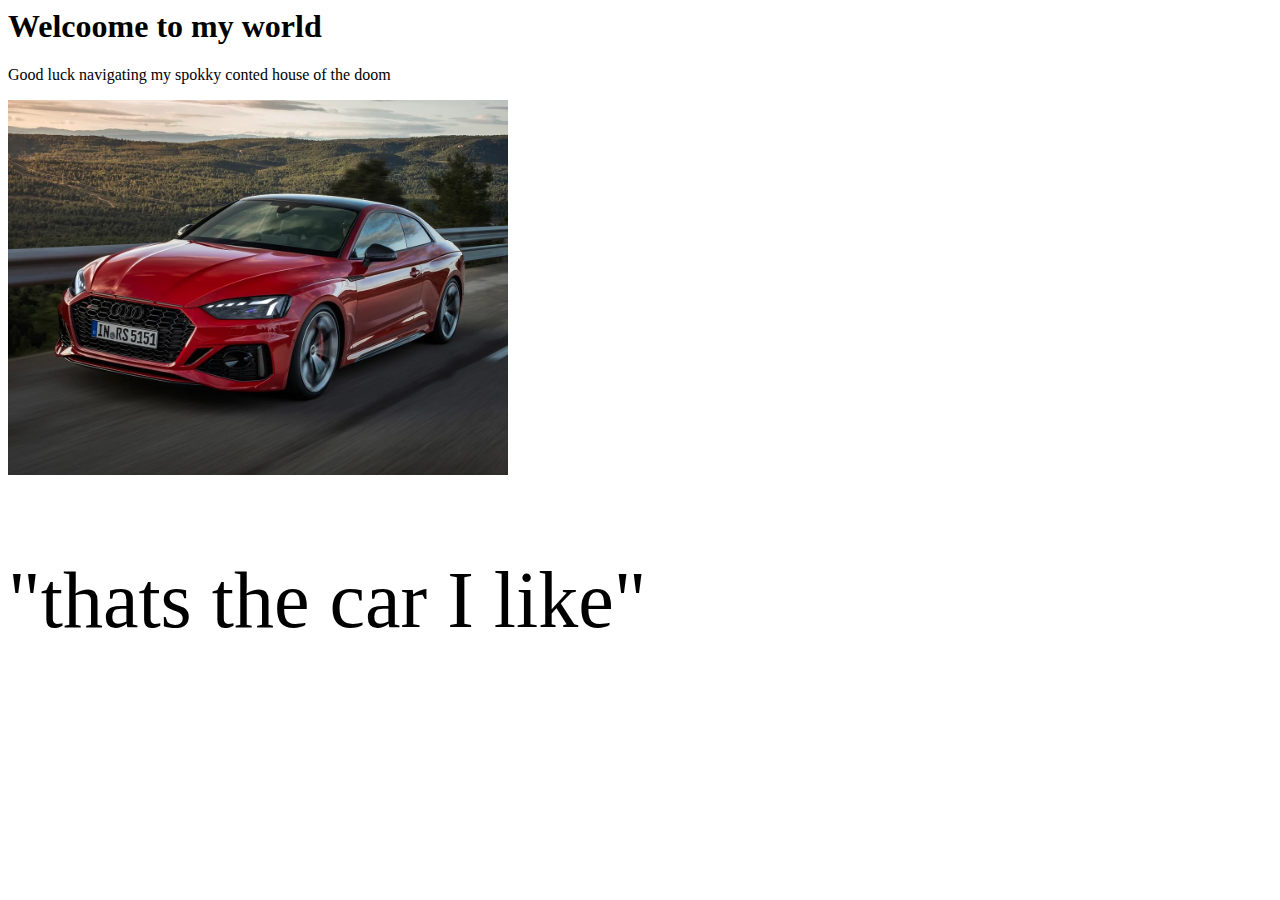
<file: mmp100-demo/index.html>
<html>
<head>
<title> rockstar</title>
<link rel="stylesheet type=" type="text/css" href="style.css">



</head>
<body>
    <h1>Welcoome to my world</h1>
    <p>Good luck navigating my spokky conted house of the doom</p>

    <img id ="skelly" src="images/car.jpg" alt="cars">
    <p class="citation">"thats the car I like"</p>
</body>
</html>
</file>
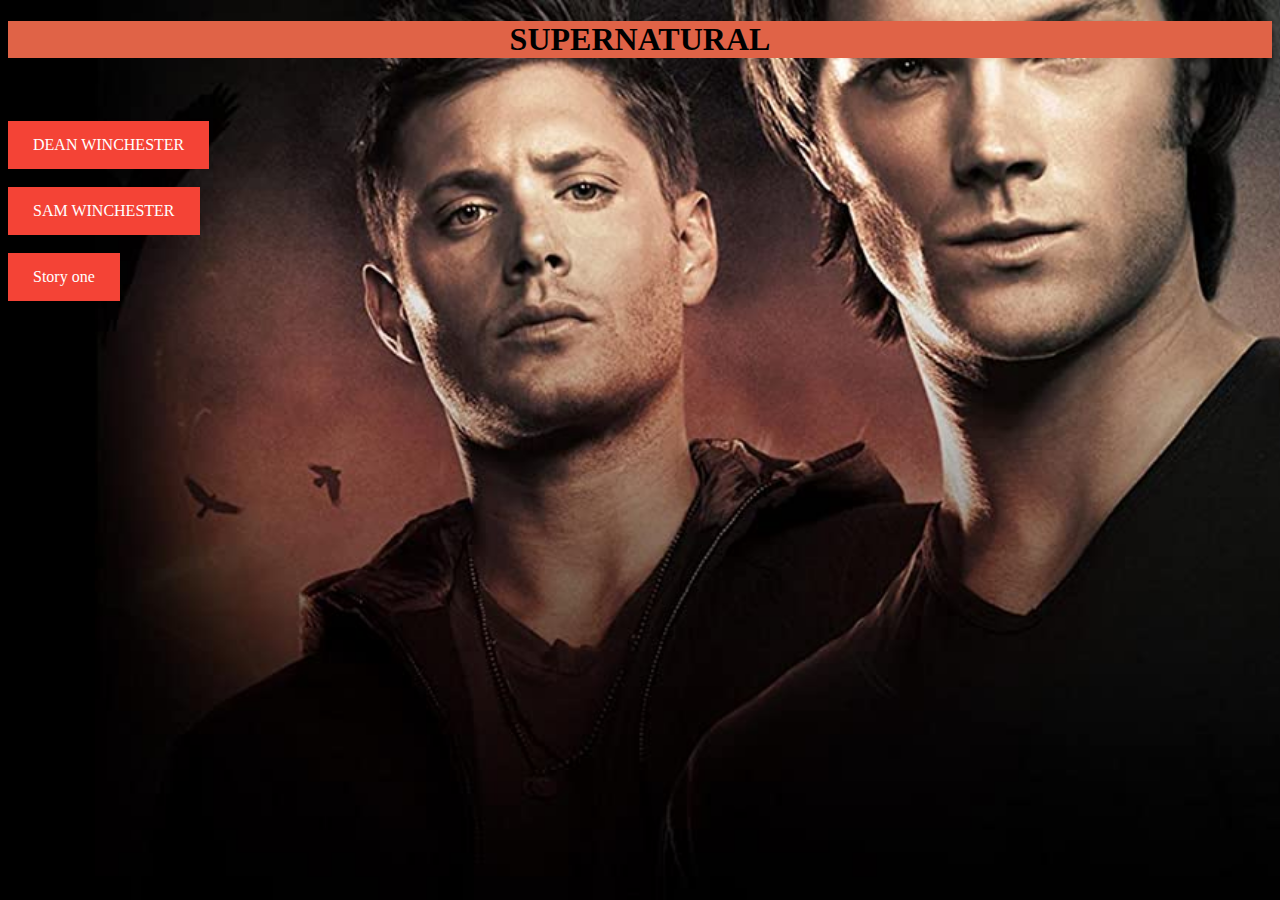
<file: webdev/index.html>
<!DOCTYPE html>
<html>

<head>
  <link rel="stylesheet" href="index.css">
  <title>Main page</title>

<body>

  <h1>SUPERNATURAL
  </h1>
  <h3> AHMAD</h3>
  </head>

</body>

<div class="button">


  <a href="dean.html">DEAN WINCHESTER</a>

  <br><br>

  <a href="sam.html">SAM WINCHESTER</a>
  <br><br>


  <a href="story.html">Story one </a>
</file>
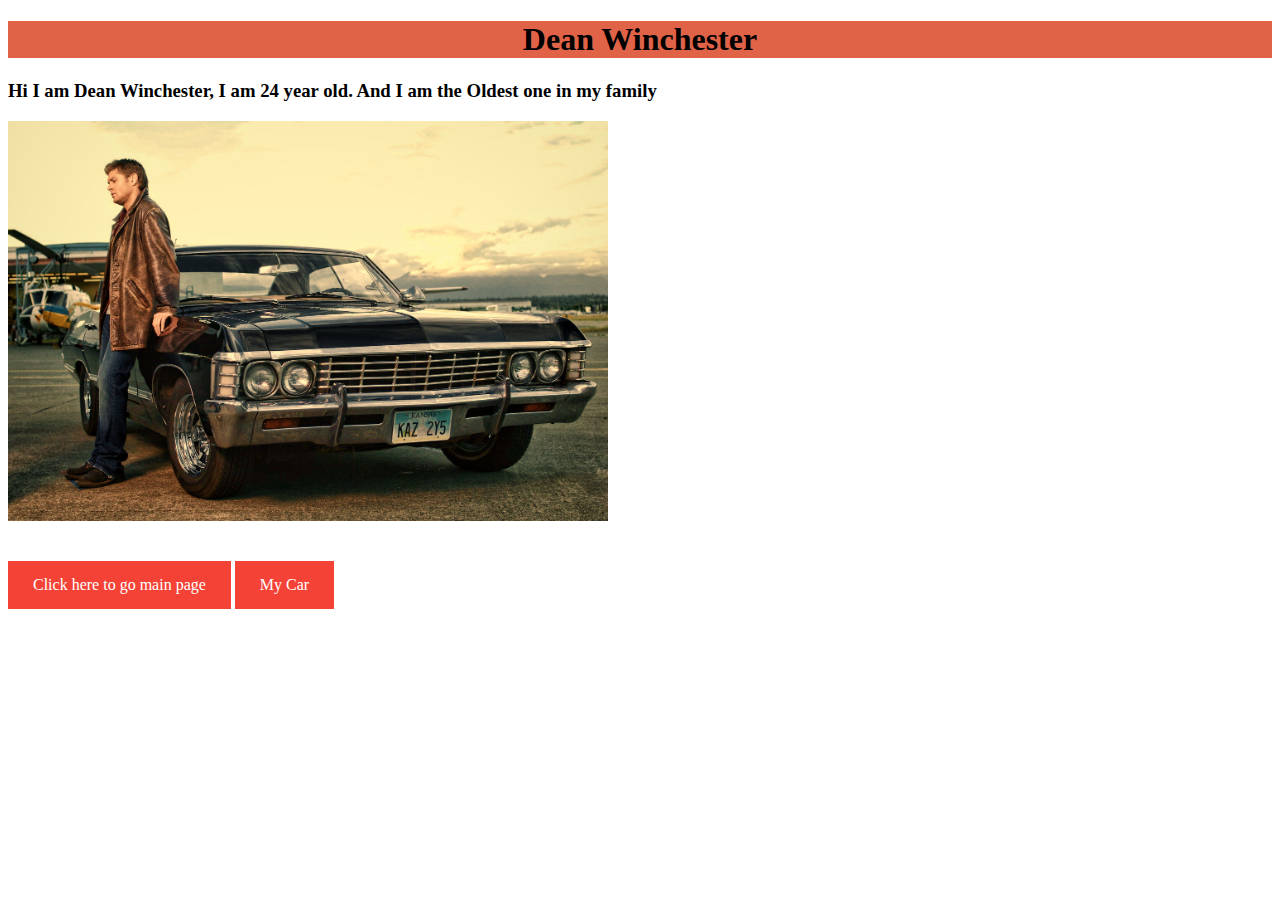
<file: webdev/dean.html>
<!DOCTYPE html>
<html>

<head>
  <title>Dean</title>
  <link rel="stylesheet" href="dean.css">
</head>

<body>

  <h1>Dean Winchester</h1>
  <h3>Hi I am Dean Winchester, I am 24 year old. And I am the Oldest one in my family</h3>
  <img src="dean.jpg" width="600" height="400" alt=""><br> <br><br>

  <a href="index.html">Click here to go main page</a>
  <a href="impala.html">My Car</a>

</body>

</html>
</file>
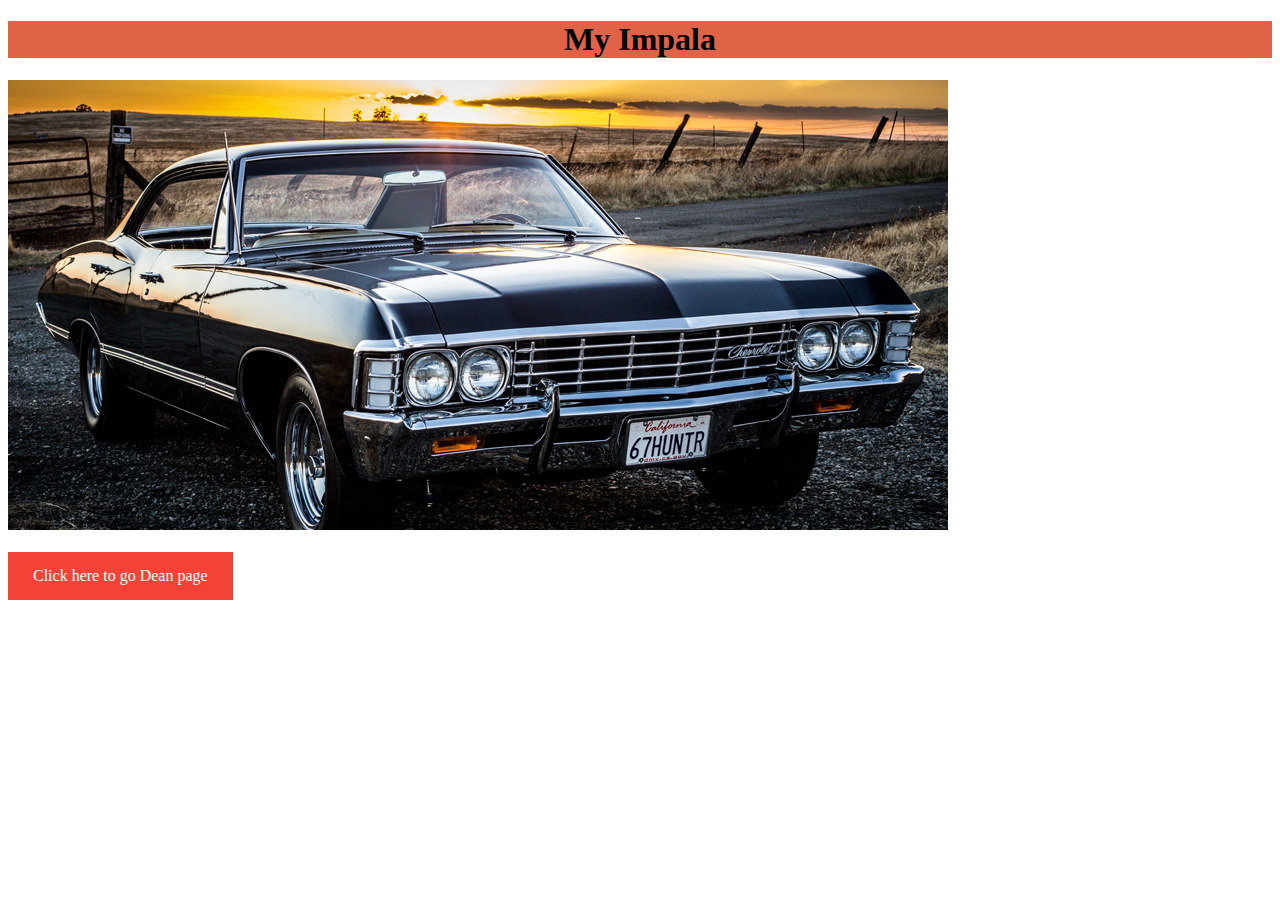
<file: webdev/impala.html>
<!DOCTYPE html>
<html>

<head>
  <title>Impala</title>
  <link rel="stylesheet" href="dean.css">
</head>

<body>

  <h1>My Impala</h1>
  <img src="impala.jpg" alt=""><br><br>

  <a href="dean.html">Click here to go Dean page</a>

</body>

</html>
</file>
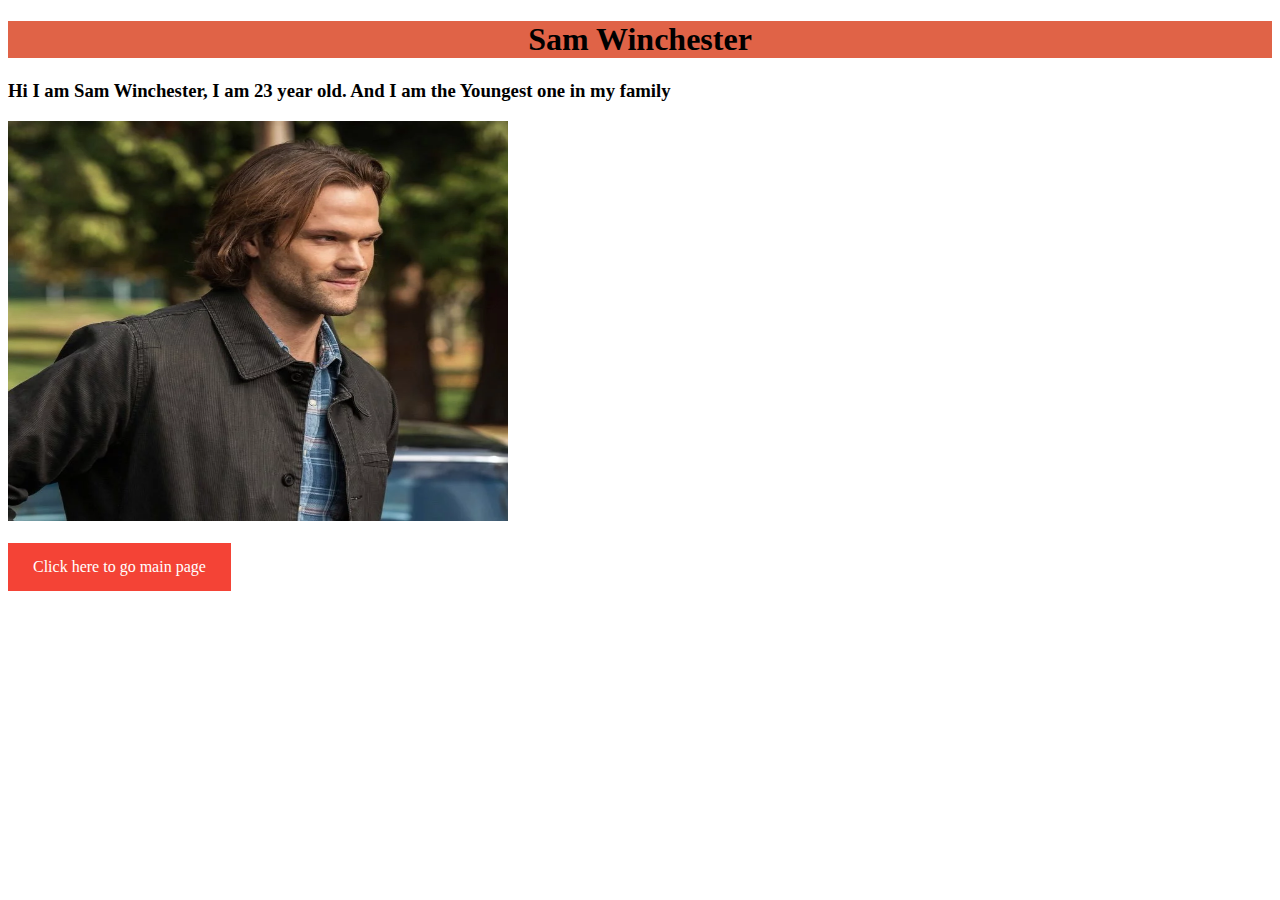
<file: webdev/sam.html>
<!DOCTYPE html>
<html>

<head>
  <title>Sam</title>
  <link rel="stylesheet" href="dean.css">
</head>

<body>

  <h1>Sam Winchester</h1>
  <h3>Hi I am Sam Winchester, I am 23 year old. And I am the Youngest one in my family</h3>
  <img src="sam.jpg" width="500" height="400" alt=""><br><br>

  <a href="index.html">Click here to go main page</a>

</body>

</html>
</file>
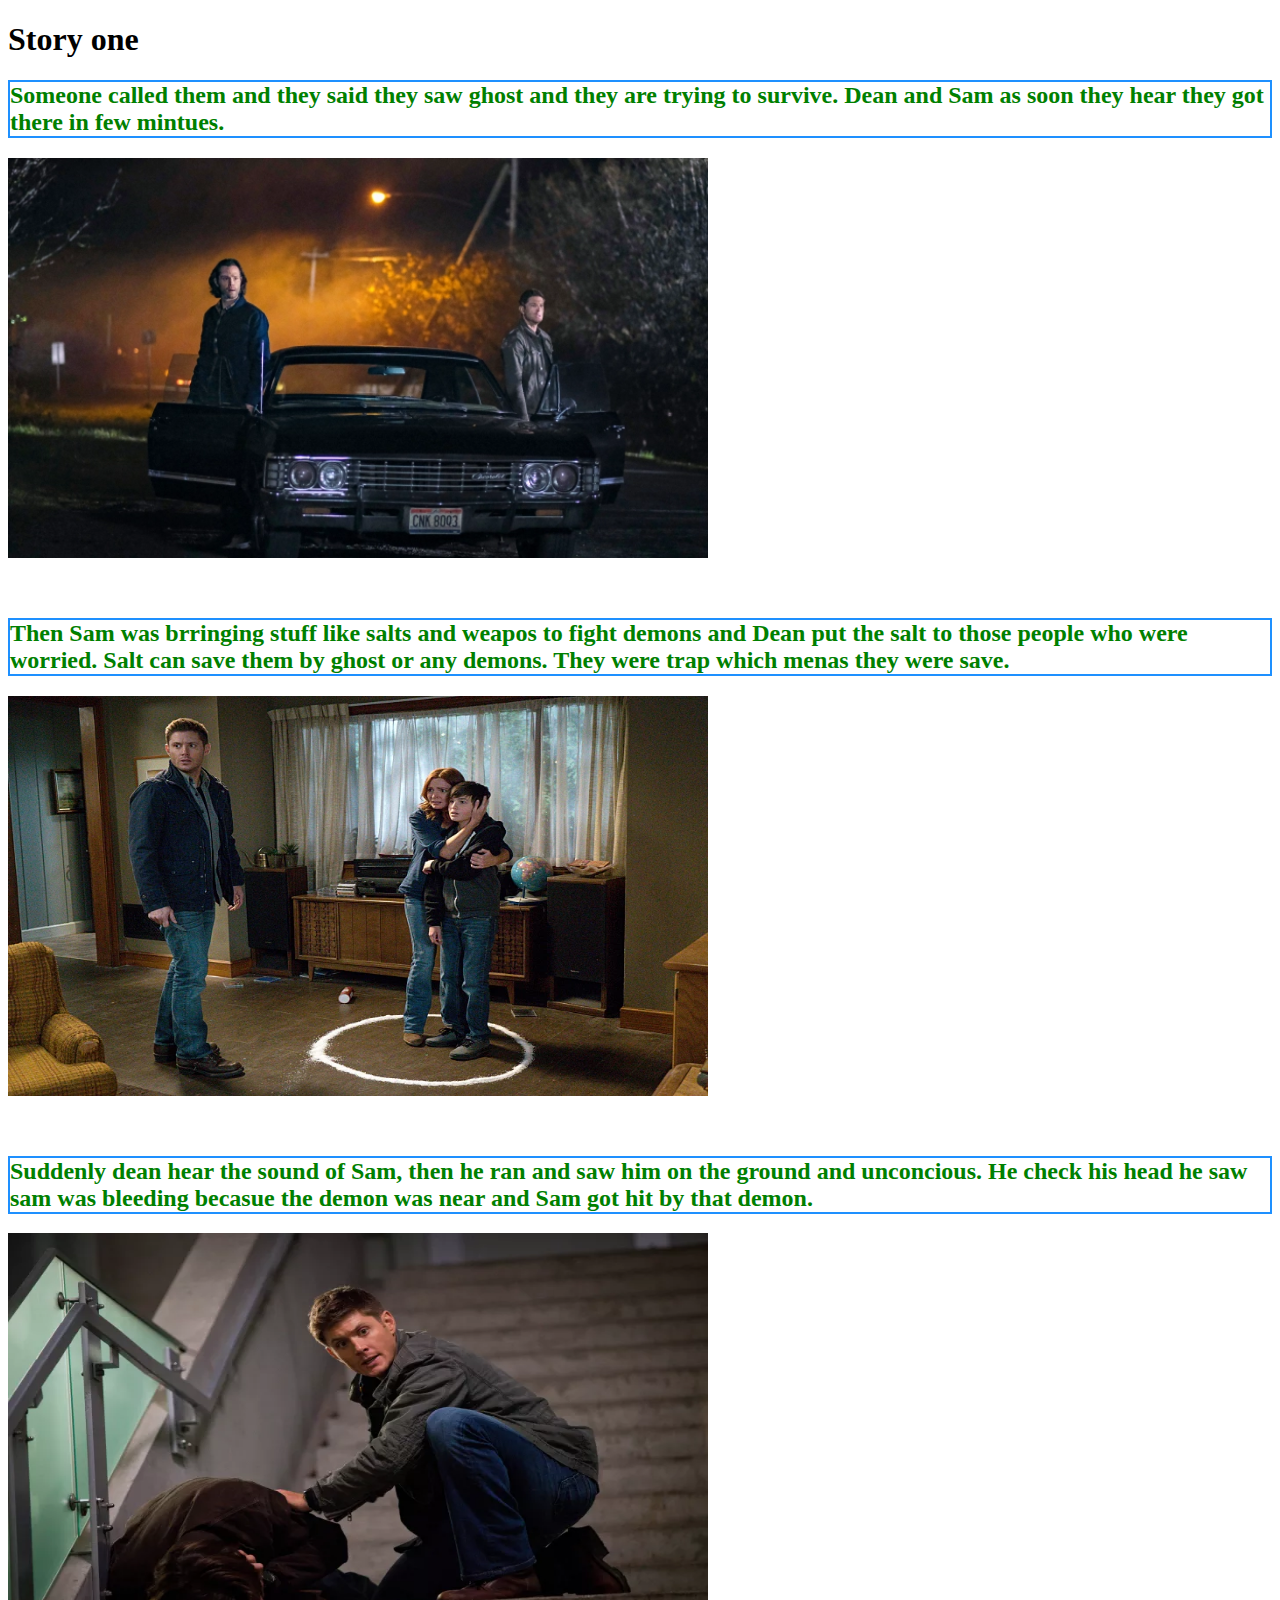
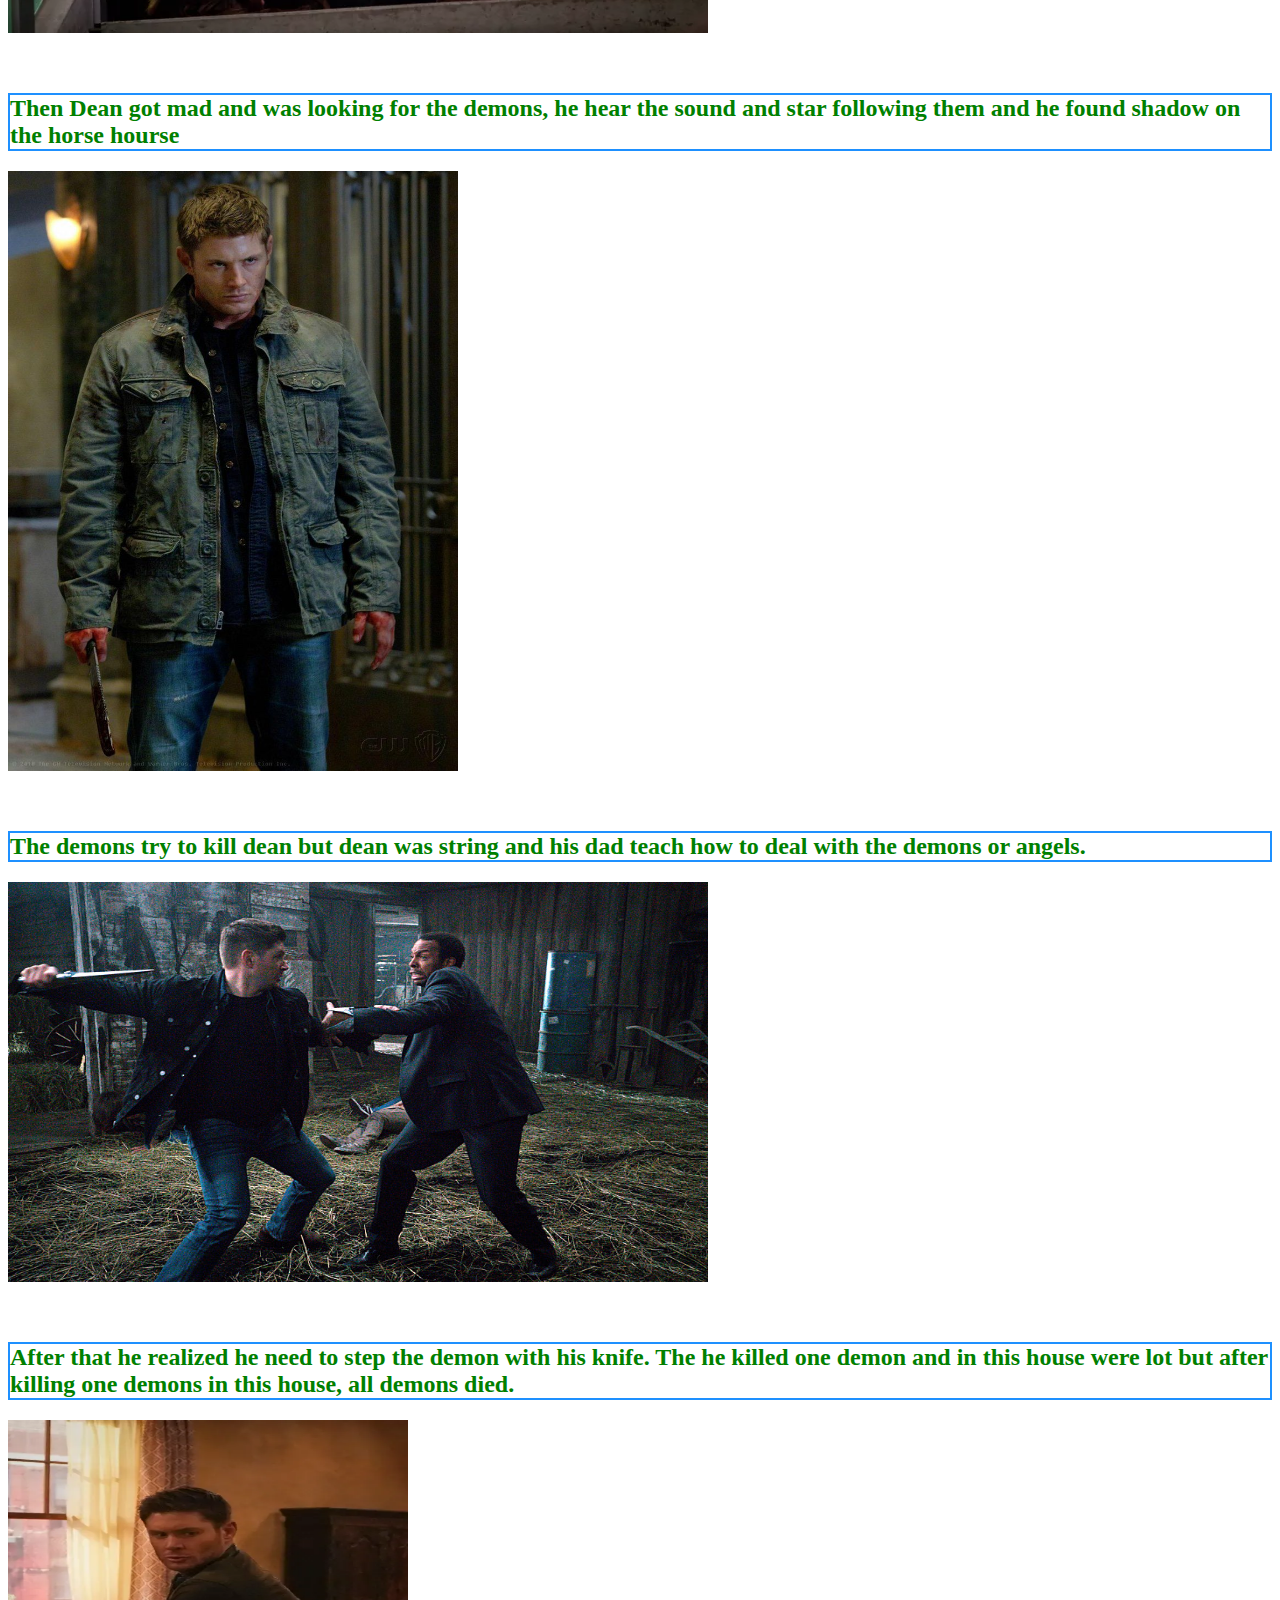
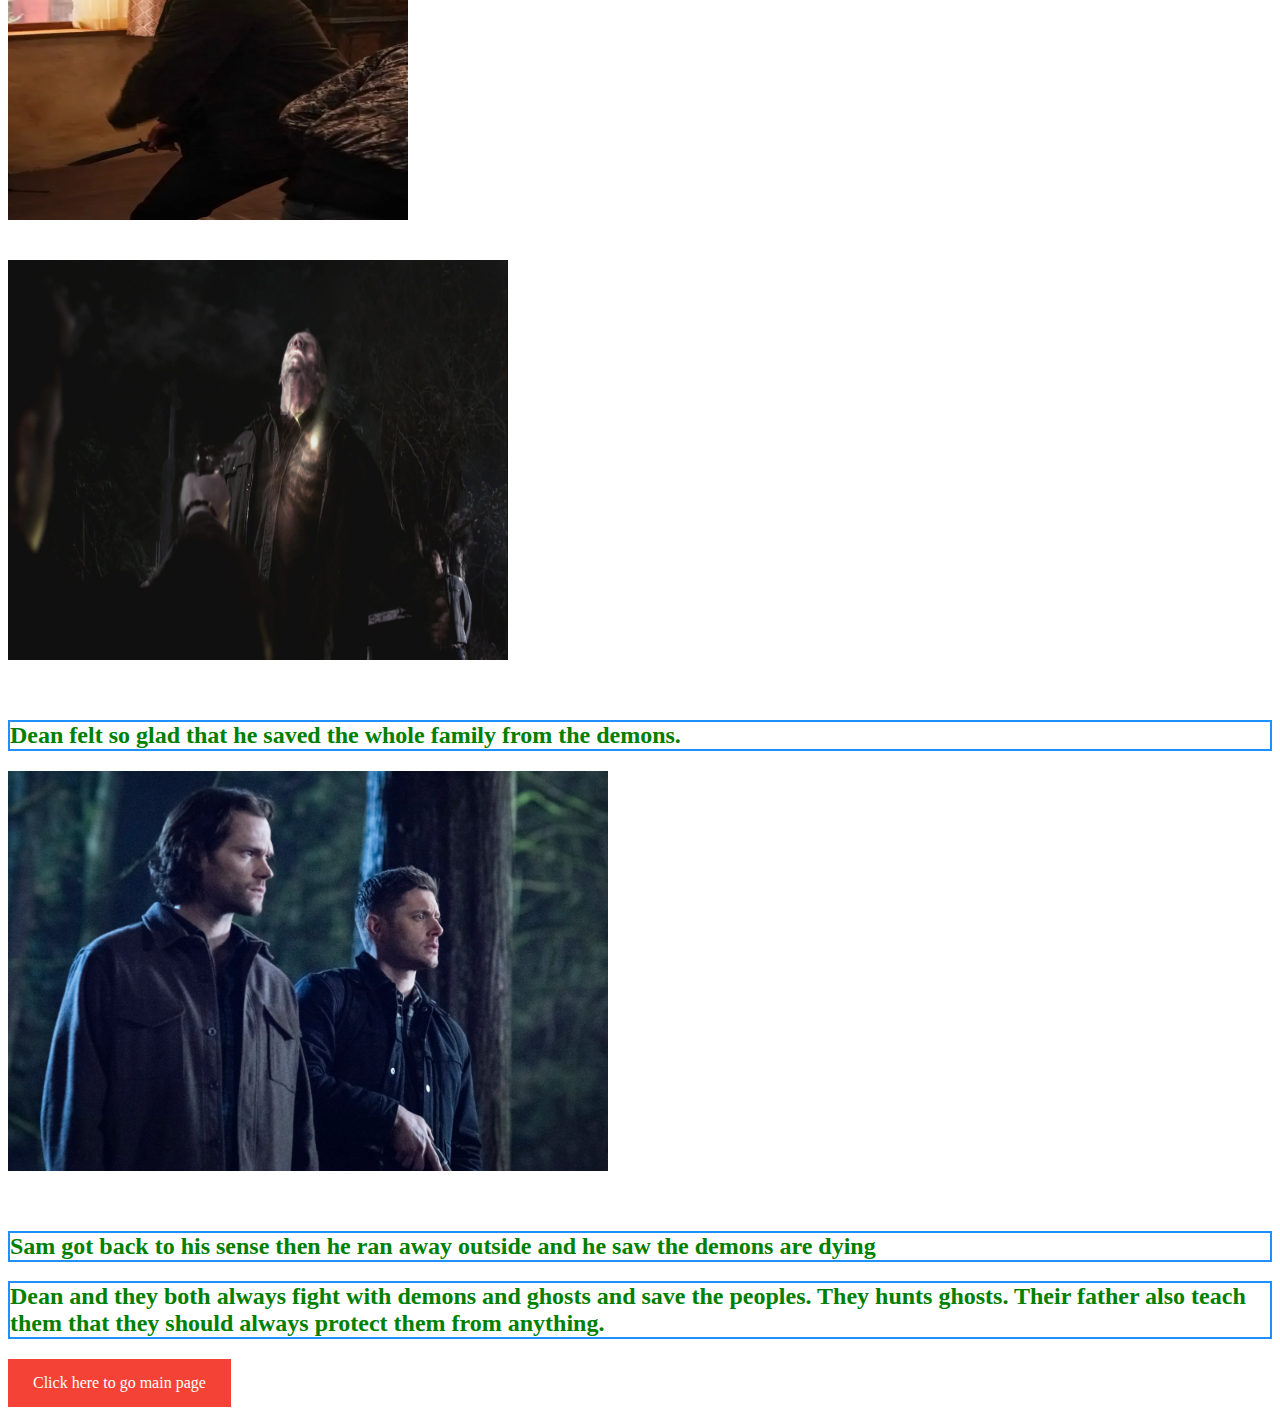
<file: webdev/story.html>
<!DOCTYPE html>
<html>

<head>
  <title>Story</title>
  <link rel="stylesheet" href="story.css">
</head>

<body>

  <h1> Story one </h1>

  <h2>Someone called them and they said they saw ghost and they are trying to survive. Dean and Sam as soon they hear they got there in few mintues. </h2>

  <img src="one.jpg" width="700" height="400" alt=""><br> <br><br>
  <h2>Then Sam was brringing stuff like salts and weapos to fight demons and Dean put the salt to those people who were worried. Salt can save them by ghost or any demons. They were trap which menas they were save. </h2>
  <img src="two.jpg" width="700" height="400" alt=""><br> <br><br>
  <h2>Suddenly dean hear the sound of Sam, then he ran and saw him on the ground and unconcious. He check his head he saw sam was bleeding becasue the demon was near and Sam got hit by that demon.</h2>
  <img src="three.jpg" width="700" height="400" alt=""><br> <br><br>
  <h2>Then Dean got mad and was looking for the demons, he hear the sound and star following them and he found shadow on the horse hourse</h2>
  <img src="four.jpg" width="450" height="600" alt=""><br> <br><br>
  <h2>The demons try to kill dean but dean was string and his dad teach how to deal with the demons or angels.</h2>
  <img src="five.jpg" width="700" height="400" alt=""><br> <br><br>
  <h2>After that he realized he need to step the demon with his knife. The he killed one demon and in this house were lot but after killing one demons in this house, all demons died.</h2>
  <img src="six.jpg" width="400" height="400" alt=""><br><br><br>
  <img src="seven.jpg" width="500" height="400" alt=""><br><br><br>
  <h2>Dean felt so glad that he saved the whole family from the demons.</h2>
  <img src="eight.jpg" width="600" height="400" alt=""><br><br><br>
  <h2>Sam got back to his sense then he ran away outside and he saw the demons are dying</h2>
  <h2>Dean and they both always fight with demons and ghosts and save the peoples. They hunts ghosts. Their father also teach them that they should always protect them from anything.</h2>


  <a href="index.html">Click here to go main page</a>


</body>

</html>
</file>
<file: mmp100-demo/style.css>
/* the dot menas we're styling a class*/
/* em menas relative to defaulth size */
.citation{
    font-size: 5em;
}

#skelly {
width:500px;

}
</file>
<file: webdev/index.css>
h1 {
  text-align: center;
  background-color: rgb(224, 99, 71);
}

body {
  background-image: url("main.jpg");
  background-repeat: no-repeat;
  background-attachment: fixed;
  background-size: cover;
}

a:link, a:visited {
  background-color: #f44336;
  color: white;
  padding: 15px 25px;
  text-align: center;
  text-decoration: none;
  display: inline-block;
}

a:hover, a:active {
  background-color: black;
}
</file>
<file: webdev/dean.css>
h1 {
  text-align: center;
  background-color: rgb(224, 99, 71);
}

a:link, a:visited {
  background-color: #f44336;
  color: white;
  padding: 15px 25px;
  text-align: center;
  text-decoration: none;
  display: inline-block;
}

a:hover, a:active {
  background-color: black;
}
</file>
<file: webdev/story.css>
h2 {
  color: green;
  border: 2px solid DodgerBlue;
}

a:link, a:visited {
  background-color: #f44336;
  color: white;
  padding: 15px 25px;
  text-align: center;
  text-decoration: none;
  display: inline-block;
}

a:hover, a:active {
  background-color: black;
}
</file>
